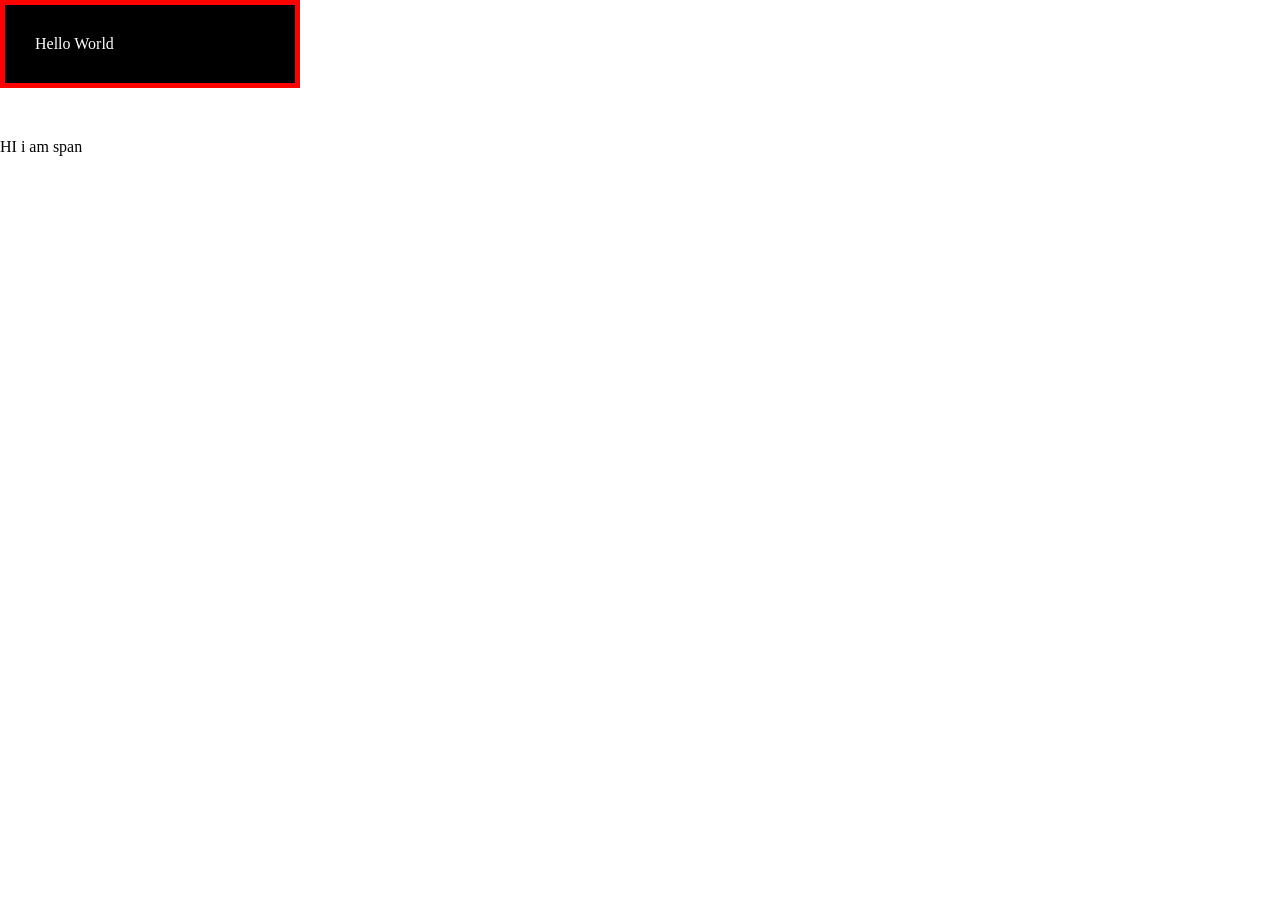
<file: Module-1/index.html>
<!DOCTYPE html>
<html lang="en">
<head>
    <meta charset="UTF-8">
    <meta name="viewport" content="width=device-width, initial-scale=1.0">
    <title>Document</title>
    <link rel="stylesheet" href="style.css">
</head>
<body>
    <div class="card">
        <p>Hello World</p>
    </div>
    <span class="span">HI i am span</span>
</body>
</html>
</file>
<file: Module-1/style.css>
*{
    box-sizing: border-box;
    padding: 0px;
    margin: 0px;
}

.card{
    background-color: black;
    color: white;
    width: 300px;
    padding: 30px;
    border: 5px solid red;
}

.span{
    display: inline-block;
    margin-top: 50px;
}
</file>
